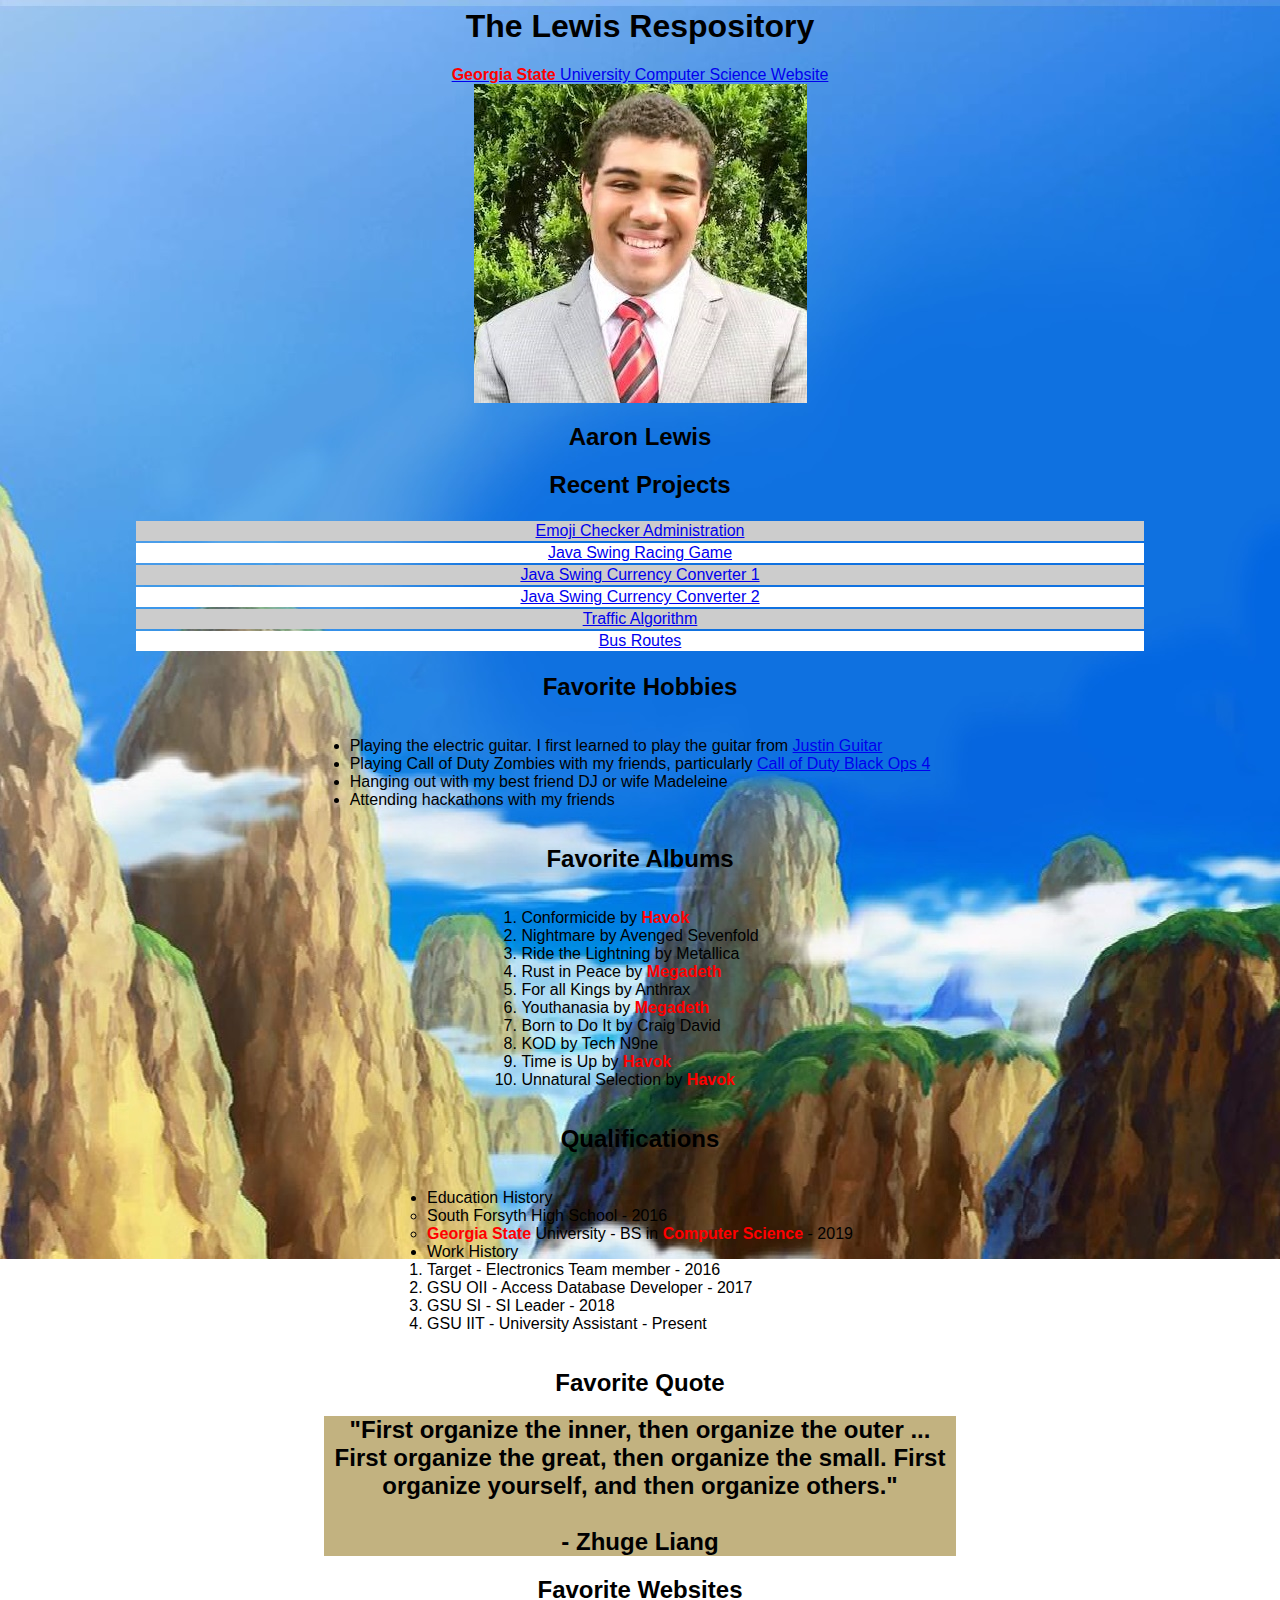
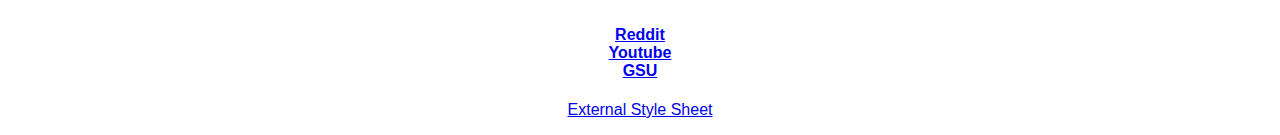
<file: Assignment1/index.html>
<html>
	<head>
		<title>
			The Lewis Respository
		</title>
		
		<link rel="stylesheet" href="style.css" type = "text/css" > </link>
	</head>
	
	<body>
		<h1>
			The Lewis Respository
		</h1>
		<a href = http://www.cs.gsu.edu>
			<span class = "GSUCS"> Georgia State </span>University Computer Science Website
		</a>
		<br>
		<img src = "img/headshot.jpg">
		</img>
		<h2>
			Aaron Lewis
		</h2>
		<h2>
			Recent Projects
		</h2>
		<table>
			<tr>
				<td>
					<a href ="https://github.com/aaronlewis54321/Software_Engineering">
					Emoji Checker Administration
					</a>
				</td>
			</tr>
			<tr>
				<td>
					<a href ="https://github.com/aaronlewis54321/WSP_Final_Project">
					Java Swing Racing Game
					</a>
				</td>
			</tr>
			<tr>
				<td>
					<a href ="https://github.com/aaronlewis54321/WSP_Project2">
					Java Swing Currency Converter 1
				    </a>
				</td>
			</tr>
			<tr>
				<td>
				    <a href ="https://github.com/aaronlewis54321/WSP_Project3">
					Java Swing Currency Converter 2
				    </a>
				</td>
			</tr>
			<tr>
				<td>
				    <a href ="https://github.com/aaronlewis54321/Traffic-Algorithm">
					Traffic Algorithm
				    </a>
				</td>
			</tr>
			<tr>
				<td>
				    <a href ="https://github.com/aaronlewis54321/BusRoutes">
					Bus Routes
				    </a>
				</td>
			</tr>
		</table>
		
		
		<h2>
			Favorite Hobbies
		</h2>
		<ul>
			<li>
				Playing the electric guitar. I first learned to play the guitar from <a href ="http://www.justinguitar.com">Justin Guitar</a> 
			</li>
			<li>
				Playing Call of Duty Zombies with my friends, particularly <a href ="http://www.callofduty.com/blackops4">Call of Duty Black Ops 4</a>
			</li>
			<li>
				Hanging out with my best friend DJ or wife Madeleine
			</li>
			<li>
				Attending hackathons with my friends
			</li>
		</ul>
		
		<h2>
			Favorite Albums
		</h2>
		<ol>
			<li>
				Conformicide by <span class = "GSUCS">Havok</span>
			</li>
			<li>
				Nightmare by Avenged Sevenfold
			</li>
			<li>
				Ride the Lightning by Metallica
			</li>
			<li>
				Rust in Peace by <span class="GSUCS">Megadeth </span>
			</li>
			<li>
				For all Kings by Anthrax
			</li>
			<li>
				Youthanasia by <span class="GSUCS">Megadeth </span>
			</li>
			<li>
				Born to Do It by Craig David
			</li>
			<li>
				KOD by Tech N9ne
			</li>
			<li>
				Time is Up by <span class="GSUCS">Havok </span>
			</li>
			<li>
				Unnatural Selection by <span class="GSUCS">Havok </span>
			</li>
				
		</ol>
		
		
		<h2>
			Qualifications
		</h2>
		<ul>
			<li>
				Education History
				<br>
				<ul>
					<li>
						South Forsyth High School - 2016
					</li>
					<li>
						<span class = "GSUCS">Georgia State</span> University - BS in <span class = "GSUCS"> Computer Science </span>- 2019 
					</li>
				</ul>
			</li>
			<li>
				Work History
				<br>
				<ol>
					<li>
						Target - Electronics Team member - 2016
					</li>
					<li>
						GSU OII - Access Database Developer - 2017
					</li>
					<li>
						GSU SI - SI Leader - 2018
					</li>
					<li>
						GSU IIT - University Assistant - Present
					</li>
				</ol>
			</li>
		</ul>
		
		<br>
		<h2>
			Favorite Quote 
		</h2>
		<div>
		<h2>
			"First organize the inner, then organize the outer ... First organize the great, then organize the small. First organize yourself, and then organize others."
            <br>
			<br>
			- Zhuge Liang
		</h2>
		</div>
		
		<h2>
			Favorite Websites 
		</h2>
		<h4>
			<a href="http://www.reddit.com"> Reddit </a>
			<br>
			<a href="http://www.youtube.com"> Youtube </a>
			<br>
			<a href="http://www.gsu.edu"> GSU </a>

		</h4>
		
		<p>
			<a href= "style.css" download>External Style Sheet </a>
		</p>
	</body>
</html>
</file>
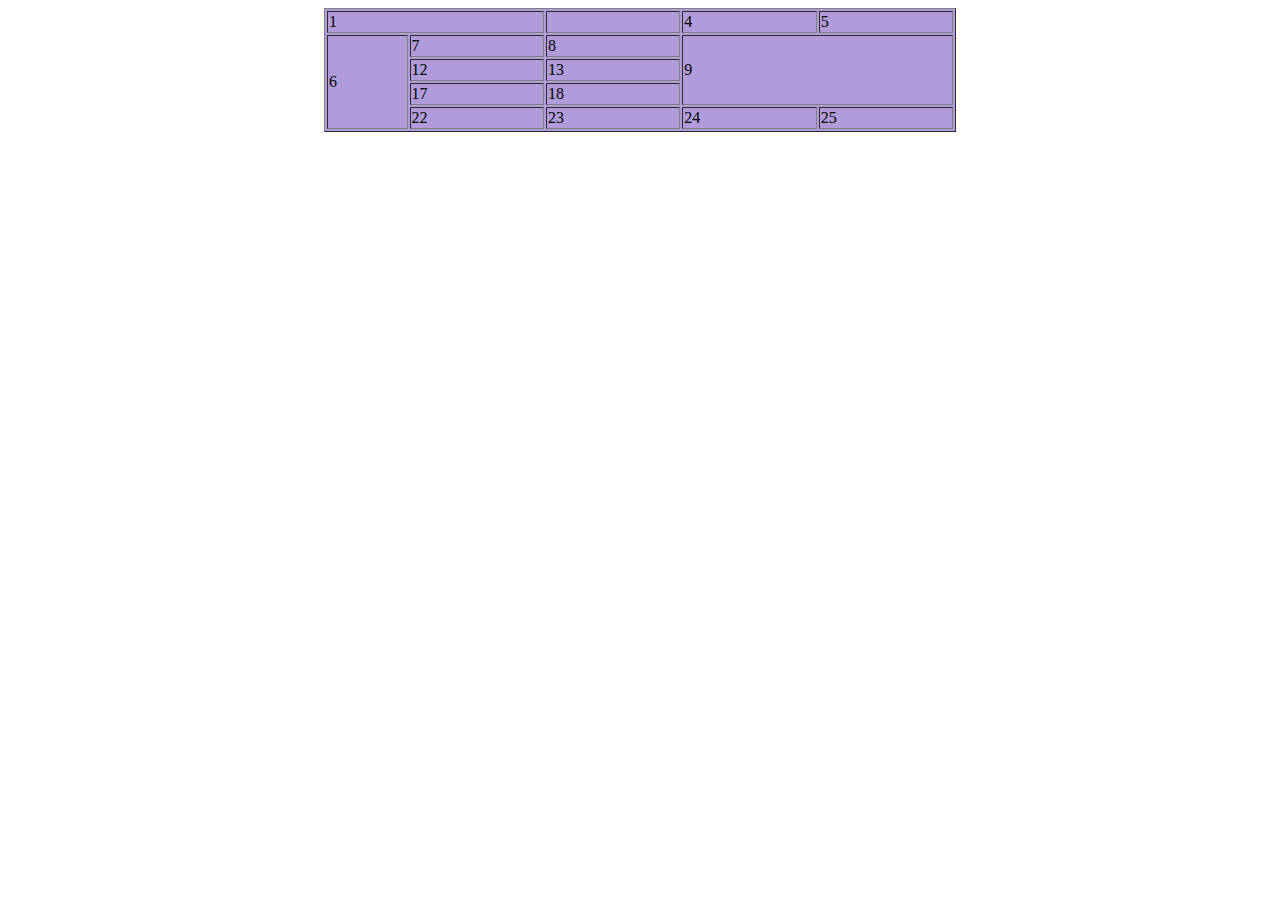
<file: practice2/index.html>
<html>
	<head>
	</head>
	
	<body>
		<table border = "1" bgcolor="#b19cd9" align = "center" style="width:50%">
			<tr>
				<td colspan="2">1<td>
				<td>4</td>
				<td>5</td>
			</tr>
			<tr>
				<td rowspan="4">6</td>
				<td>7</td>
				<td>8</td>
				<td colspan="2" rowspan="3">9</td>
			</tr>
			<tr>
				<td>12</td>
				<td>13</td>
			</tr>
			<tr>
				<td>17</td>
				<td>18</td>
			</tr>	
			<tr>
				<td>22</td>
				<td>23</td>
				<td>24</td>
				<td>25</td>
		</table>
	</body>
</html>
</file>
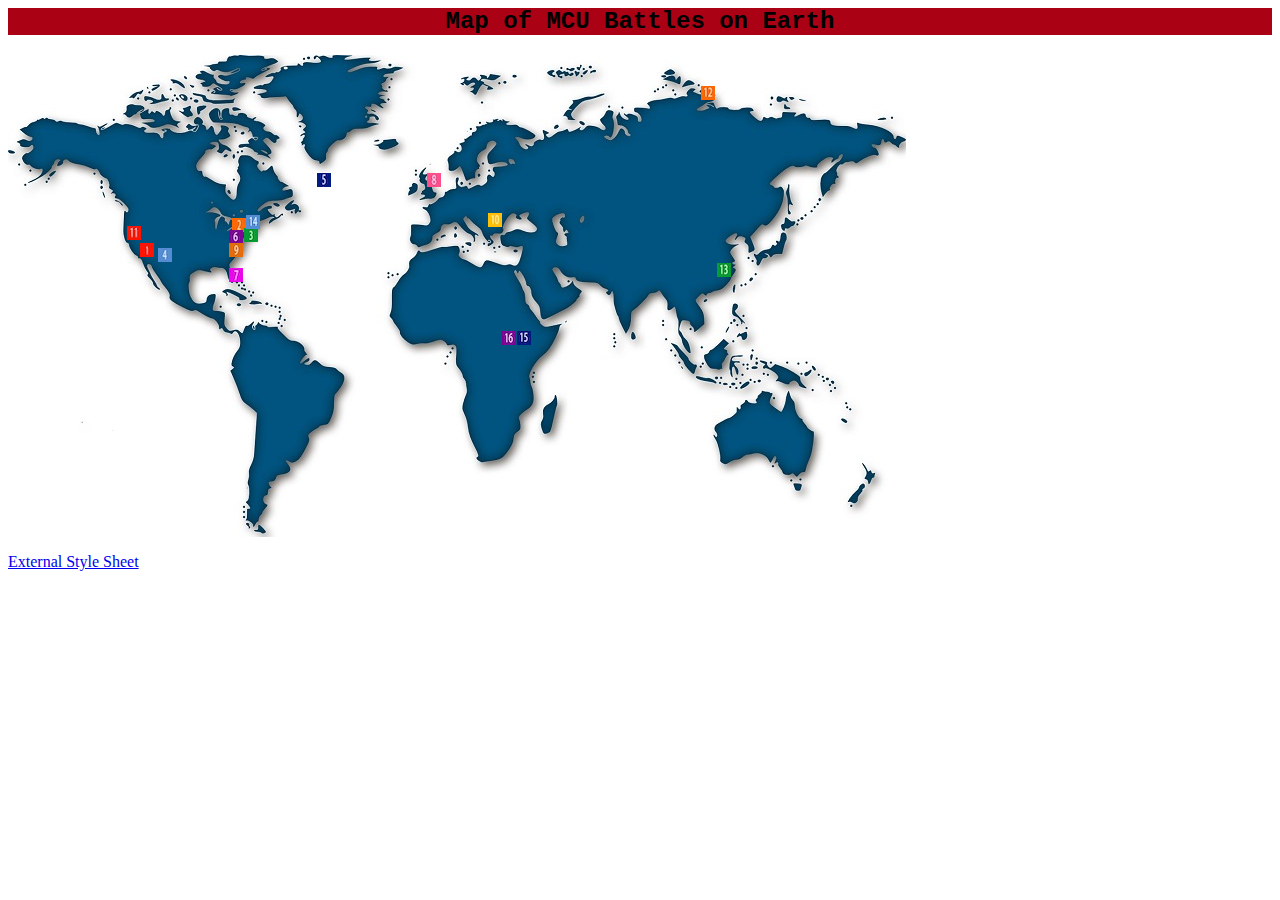
<file: Project1/index.html>
<!Aaron Lewis Panther Number: 002-19-5623 email: alewis91@student.gsu.edu. This work was done by me alone with no help from any peers />
<html>
	<head>
		<link rel="stylesheet" type="text/css" href="styles.css">
		<link rel="shortcut icon" href="avengers.jpg"/>
		<title>MCU Battle Map</title>
	</head>


	<body>
	
		<h2 class = "title">Map of MCU Battles on Earth</h2>
	<div class = "main">
		<img src="worldmap.jpg">
		
		
	
		<div class = "menu1"> 
			<img src="one.jpg" class = "one">
			<a>
				<h2>Ironman</h2>
				<h3>Malibu, California</h3>
				<p>
					A billionaire industrialist and genius inventor, Tony Stark (Robert Downey Jr.), is conducting weapons tests overseas, but terrorists kidnap him to force him to build a devastating weapon. Instead, he builds an armored suit and upends his captors. Returning to America, Stark refines the suit and uses it to combat crime and terrorism.
				</p>
			</a>
		</div>

		<div class = "menu2">
			<img src="two.jpg" class = "two">
			<a>
				<h2>The Incredible Hulk</h2>
				<h3>New York City, New York</h3>
				<p>
				Scientist Bruce Banner (Edward Norton) desperately seeks a cure for the gamma radiation that contaminated his cells and turned him into The Hulk. Cut off from his true love Betty Ross (Liv Tyler) and forced to hide from his nemesis, Gen. Thunderbolt Ross (William Hurt), Banner soon comes face-to-face with a new threat: a supremely powerful enemy known as The Abomination (Tim Roth).
				</p>
			</a>
		</div>

		<div class = "menu3">
			<img src="three.jpg" class = "three">
			<a>
				<h2>Ironman 2</h2>
				<h3>New York City, New York</h3>
				<p>
					With the world now aware that he is Iron Man, billionaire inventor Tony Stark (Robert Downey Jr.) faces pressure from all sides to share his technology with the military. He is reluctant to divulge the secrets of his armored suit, fearing the information will fall into the wrong hands. With Pepper Potts (Gwyneth Paltrow) and "Rhodey" Rhodes (Don Cheadle) by his side, Tony must forge new alliances and confront a powerful new enemy.
				</p>
			</a>
		</div>

		<div class = "menu4">
			<img src="four.jpg" class = "four">
			<a>
				<h2>Thor</h2>
				<h3>Puente Antiguo, New Mexico</h3>
				<p>
					As the son of Odin (Anthony Hopkins), king of the Norse gods, Thor (Chris Hemsworth) will soon inherit the throne of Asgard from his aging father. However, on the day that he is to be crowned, Thor reacts with brutality when the gods' enemies, the Frost Giants, enter the palace in violation of their treaty. As punishment, Odin banishes Thor to Earth. While Loki (Tom Hiddleston), Thor's brother, plots mischief in Asgard, Thor, now stripped of his powers, faces his greatest threat.
				</p>
			</a>
		</div>

		<div class = "menu5">
			<img src="five.jpg" class = "five">
			<a>
				<h2>Captain America</h2>
				<h3>Above the Atlantic Ocean</h3>
				<p>
					It is 1941 and the world is in the throes of war. Steve Rogers (Chris Evans) wants to do his part and join America's armed forces, but the military rejects him because of his small stature. Finally, Steve gets his chance when he is accepted into an experimental program that turns him into a supersoldier called Captain America. Joining forces with Bucky Barnes (Sebastian Stan) and Peggy Carter (Hayley Atwell), Captain America leads the fight against the Nazi-backed HYDRA organization.
				</p>
			</a>
		</div>

		<div class = "menu6">
			<img src="six.jpg" class = "six">
			<a>
				<h2>Avengers</h2>
				<h3>New York City, New York</h3>
				<p>
					When Thor's evil brother, Loki (Tom Hiddleston), gains access to the unlimited power of the energy cube called the Tesseract, Nick Fury (Samuel L. Jackson), director of S.H.I.E.L.D., initiates a superhero recruitment effort to defeat the unprecedented threat to Earth. Joining Fury's "dream team" are Iron Man (Robert Downey Jr.), Captain America (Chris Evans), the Hulk (Mark Ruffalo), Thor (Chris Hemsworth), the Black Widow (Scarlett Johansson) and Hawkeye (Jeremy Renner).
				</p>
			</a>
		</div>

		<div class = "menu7">
			<img src="seven.jpg" class = "seven">
			<a>
				<h2>Ironman 3</h2>
				<h3>Miami, Florida</h3>
				<p>
					Plagued with worry and insomnia since saving New York from destruction, Tony Stark (Robert Downey Jr.), now, is more dependent on the suits that give him his Iron Man persona -- so much so that every aspect of his life is affected, including his relationship with Pepper (Gwyneth Paltrow). After a malevolent enemy known as the Mandarin (Ben Kingsley) reduces his personal world to rubble, Tony must rely solely on instinct and ingenuity to avenge his losses and protect the people he loves.
				</p>
			</a>
		</div>

		<div class = "menu8">
			<img src="eight.jpg" class = "eight">
			<a>
				<h2>Thor: The Dark World</h2>
				<h3>London, England</h3>
				<p>
					In ancient times, the gods of Asgard fought and won a war against an evil race known as the Dark Elves. The survivors were neutralized, and their ultimate weapon -- the Aether -- was buried in a secret location. Hundreds of years later, Jane Foster (Natalie Portman) finds the Aether and becomes its host, forcing Thor (Chris Hemsworth) to bring her to Asgard before Dark Elf Malekith (Christopher Eccleston) captures her and uses the weapon to destroy the Nine Realms -- including Earth.
				</p>
			</a>
		</div>

		<div class = "menu9">
			<img src="nine.jpg" class = "nine">
			<a>
				<h2>Captain America: Winter Soldier</h2>
				<h3>Washington, DC</h3>
				<p>
					After the cataclysmic events in New York with his fellow Avengers, Steve Rogers, aka Captain America (Chris Evans), lives in the nation's capital as he tries to adjust to modern times. An attack on a S.H.I.E.L.D. colleague throws Rogers into a web of intrigue that places the whole world at risk. Joining forces with the Black Widow (Scarlett Johansson) and a new ally, the Falcon, Rogers struggles to expose an ever-widening conspiracy, but he and his team soon come up against an unexpected enemy.
				</p>
			</a>
		</div>

		<div class = "menu10">
			<img src="ten.jpg" class = "ten">
			<a>
				<h2>Avengers: Age of Ultron</h2>
				<h3>Sokovia</h3>
				<p>
					When Tony Stark (Robert Downey Jr.) jump-starts a dormant peacekeeping program, things go terribly awry, forcing him, Thor (Chris Hemsworth), the Incredible Hulk (Mark Ruffalo) and the rest of the Avengers to reassemble. As the fate of Earth hangs in the balance, the team is put to the ultimate test as they battle Ultron, a technological terror hell-bent on human extinction. Along the way, they encounter two mysterious and powerful newcomers, Pietro and Wanda Maximoff.
				</p>
			</a>
		</div>

		<div class = "menu11">
			<img src="eleven.jpg" class = "eleven">
			<a>
				<h2>Ant Man</h2>
				<h3>San Francisco, California</h3>
				<p>
					Forced out of his own company by former protégé Darren Cross, Dr. Hank Pym (Michael Douglas) recruits the talents of Scott Lang (Paul Rudd), a master thief just released from prison. Lang becomes Ant-Man, trained by Pym and armed with a suit that allows him to shrink in size, possess superhuman strength and control an army of ants. The miniature hero must use his new skills to prevent Cross, also known as Yellowjacket, from perfecting the same technology and using it as a weapon for evil.
				</p>
			</a>
		</div>

		<div class = "menu12">
			<img src="twelve.jpg" class = "twelve">
			<a>
				<h2>Captain America: Civil War</h2>
				<h3>Siberia</h3>
				<p>
					Political pressure mounts to install a system of accountability when the actions of the Avengers lead to collateral damage. The new status quo deeply divides members of the team. Captain America (Chris Evans) believes superheroes should remain free to defend humanity without government interference. Iron Man (Robert Downey Jr.) sharply disagrees and supports oversight. As the debate escalates into an all-out feud, Black Widow (Scarlett Johansson) and Hawkeye (Jeremy Renner) must pick a side.
				</p>
			</a>
		</div>

		<div class = "menu13">
			<img src="thirteen.jpg" class = "thirteen">
			<a>
				<h2>Dr. Strange</h2>
				<h3>Hong Kong, China</h3>
				<p>
					Dr. Stephen Strange's (Benedict Cumberbatch) life changes after a car accident robs him of the use of his hands. When traditional medicine fails him, he looks for healing, and hope, in a mysterious enclave. He quickly learns that the enclave is at the front line of a battle against unseen dark forces bent on destroying reality. Before long, Strange is forced to choose between his life of fortune and status or leave it all behind to defend the world as the most powerful sorcerer in existence.
				</p>
			</a>
		</div>

		<div class = "menu14">
			<img src="fourteen.jpg" class = "fourteen">
			<a>
				<h2>Spiderman: Homecoming</h2>
				<h3>Queens, New York</h3>
				<p>
					Thrilled by his experience with the Avengers, young Peter Parker returns home to live with his Aunt May. Under the watchful eye of mentor Tony Stark, Parker starts to embrace his newfound identity as Spider-Man. He also tries to return to his normal daily routine -- distracted by thoughts of proving himself to be more than just a friendly neighborhood superhero. Peter must soon put his powers to the test when the evil Vulture emerges to threaten everything that he holds dear.
				</p>
			</a>
		</div>

		<div class = "menu15">
			<img src="fifteen.jpg" class = "fifteen">
			<a>
				<h2>Black Panther</h2>
				<h3>Wakanda</h3>
				<p>
					After the death of his father, T'Challa returns home to the African nation of Wakanda to take his rightful place as king. When a powerful enemy suddenly reappears, T'Challa's mettle as king -- and as Black Panther -- gets tested when he's drawn into a conflict that puts the fate of Wakanda and the entire world at risk. Faced with treachery and danger, the young king must rally his allies and release the full power of Black Panther to defeat his foes and secure the safety of his people.
				</p>
			</a>
		</div>

		<div class = "menu16">
			<img src="sixteen.jpg" class = "sixteen">
			<a>
				<h2>Avengers: Infinity War</h2>
				<h3>Wakanda</h3>
				<p>
					Iron Man, Thor, the Hulk and the rest of the Avengers unite to battle their most powerful enemy yet -- the evil Thanos. On a mission to collect all six Infinity Stones, Thanos plans to use the artifacts to inflict his twisted will on reality. The fate of the planet and existence itself has never been more uncertain as everything the Avengers have fought for has led up to this moment.
				</p>
			</a>
		</div>

     </div>
	 <a href = "styles.css" download><p>External Style Sheet</p></a>

	</body>
</html>
</file>
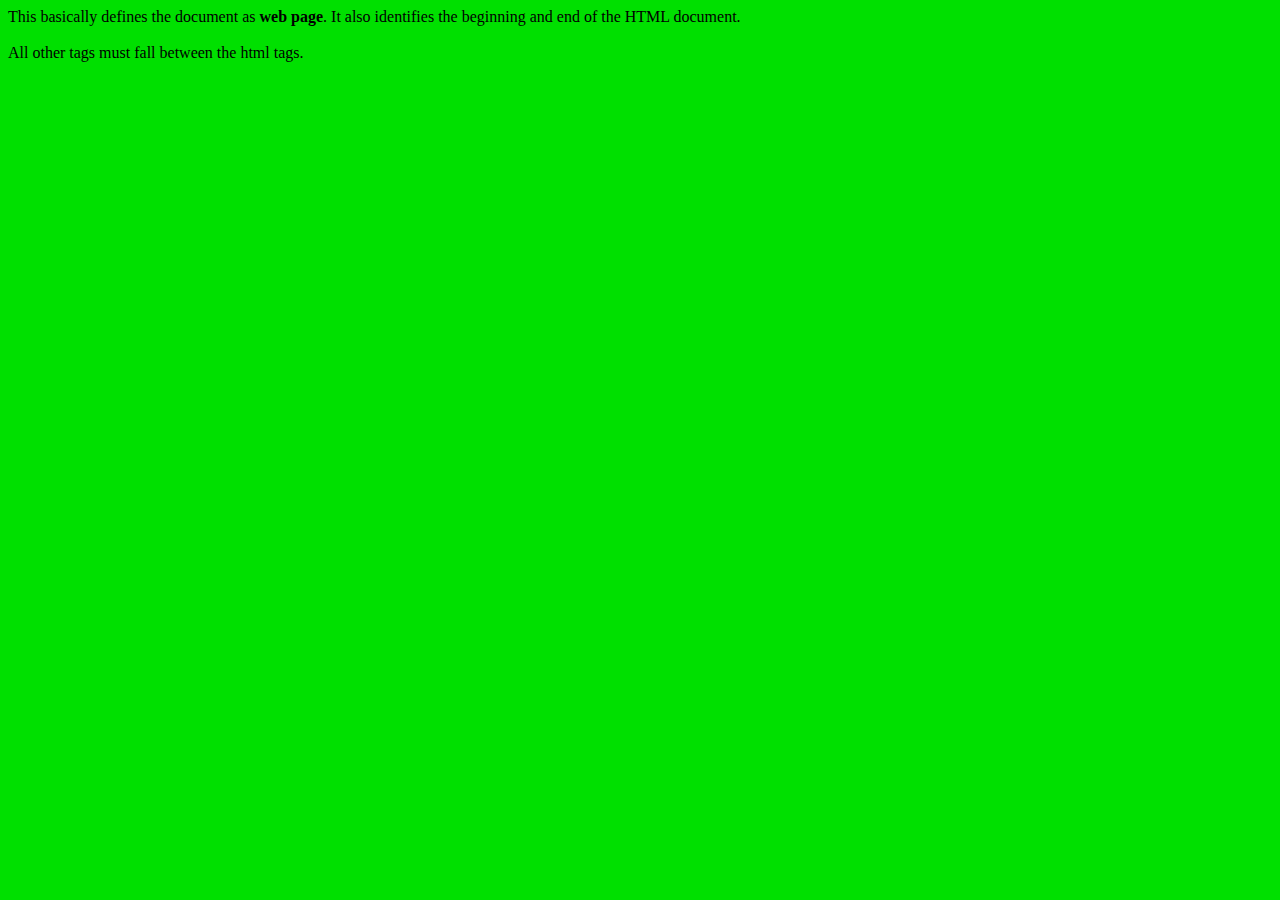
<file: practice1/Page1.html>
<html>
	<head></head>
	<title>
	Title of webpage
	</title>
	<body bgcolor = "moneyblue">
	<!-- This comment will be ignored -->
	This basically defines the document as <b>web page</b>. It also identifies the beginning and end of the HTML document. 
	<br>
	<br>
	All other tags must fall between the html tags.
	</body>
</html>
</file>
<file: Assignment1/style.css>
body {
	background-image: url("img/background.jpg");
	background-repeat: no-repeat;
    background-attachment: fixed;
	font-family: sans-serif;
	text-align: center;
}

ul {
	display: inline-block;
    padding-left: 0;
    text-align: left;
}


ol {
	display: inline-block;
    padding-left: 0;
    text-align: left;
}

table {
	text-align: center;
	margin-left:auto; 
    margin-right:auto;
	border: 0;
	width: 80%;
}

tr:nth-child(odd) {
	background: #CCC
}

tr:nth-child(even) {
	background: #FFF
}

div {
	background-color: #c2b280;
	width: 50%;
	text-align: center;
	margin-left:auto; 
    margin-right:auto;
}

a:hover { 
  background-color: aqua;
}

span {
	color: red;
	font-weight: bold;
}
</file>
<file: Project1/styles.css>
h2.title {
	background-color: #AA0114;
	font-family: Courier;
	text-align: center;
}

div.main {
	display: inline-block;
}

img.one {
	position: absolute;
	top: 243px;
	left:140px;

}
img.two {
	position: absolute;
	top: 218px;
	left:232px;
}
img.three {
	position: absolute;
	top: 228px;
	left:244px;
}
img.four {
	position: absolute;
	top: 248px;
	left:158px;
}
img.five {
	position: absolute;
	top: 173px;
	left:317px;
}
img.six {
	position: absolute;
	top: 230px;
	left:229px;
}
img.seven {
	position: absolute;
	top: 268px;
	left:229px;
}
img.eight {
	position: absolute;
	top: 173px;
	left:427px;
}
img.nine {
	position: absolute;
	top: 243px;
	left:229px;
}
img.ten {
	position: absolute;
	top: 213px;
	left:488px;
}
img.eleven {
	position: absolute;
	top: 226px;
	left:127px;
}
img.twelve {
	position: absolute;
	top: 86px;
	left:701px;
}
img.thirteen {
	position: absolute;
	top: 263px;
	left:717px;
}
img.fourteen {
	position: absolute;
	top: 215px;
	left:246px;
}
img.fifteen {
	position: absolute;
	top: 331px;
	left:517px;
}
img.sixteen {
	position: absolute;
	top: 331px;
	left:502px;
}

div.menu1 {
    font-weight: bold;
    color: white;
    text-align: center;
    width: 35em;
	float: right;
}
div.menu1:hover a { 
	display:block; 
}
div.menu1 a {
	display: none;
    text-decoration: none; 
    background-color: red;  
    color: black;
    border-top: 2px solid gray;
}


div.menu2 {
    font-weight: bold;
    color: white;
    text-align: center;
    width: 35em;
	float:right;
}
div.menu2:hover a { 
	display:block; 
}
div.menu2 a {
	display: none;
    text-decoration: none; 
    background-color: green;  
    color: black;
    border-top: 2px solid gray;
}




div.menu3 {
    font-weight: bold;
    color: white;
    text-align: center;
    width: 35em;
	float: right;
}
div.menu3:hover a { 
	display:block; 
}
div.menu3 a {
	display: none;
    text-decoration: none; 
    background-color: red;  
    color: black;
    border-top: 2px solid gray;
}




div.menu4 {
    font-weight: bold;
    color: white;
    text-align: center;
    width: 35em;
	float: right;
}
div.menu4:hover a { 
	display:block; 
}
div.menu4 a {
	display: none;
    text-decoration: none; 
    background-color: gold;  
    color: black;
    border-top: 2px solid gray;
}




div.menu5 {
    font-weight: bold;
    color: white;
    text-align: center;
    width: 35em;
	float: right;
}
div.menu5:hover a { 
	display:block; 
}
div.menu5 a {
	display: none;
    text-decoration: none; 
    background-color: lightblue;  
    color: black;
    border-top: 2px solid gray;
}





div.menu6 {
    font-weight: bold;
    color: white;
    text-align: center;
    width: 35em;
	float: right;
}
div.menu6:hover a { 
	display:block; 
}
div.menu6 a {
	display: none;
    text-decoration: none; 
    background-color: red;  
    color: black;
    border-top: 2px solid gray;
}





div.menu7 {
    font-weight: bold;
    color: white;
    text-align: center;
    width: 35em;
	float: right;
}
div.menu7:hover a { 
	display:block; 
}
div.menu7 a {
	display: none;
    text-decoration: none; 
    background-color: red;  
    color: black;
    border-top: 2px solid gray;
}




div.menu8 {
    font-weight: bold;
    color: white;
    text-align: center;
    width: 35em;
	float: right;
}
div.menu8:hover a { 
	display:block; 
}
div.menu8 a {
	display: none;
    text-decoration: none; 
    background-color: gold;  
    color: black;
    border-top: 2px solid gray;
}




div.menu9 {
    font-weight: bold;
    color: white;
    text-align: center;
    width: 35em;
	float: right;
}
div.menu9:hover a { 
	display:block; 
}
div.menu9 a {
	display: none;
    text-decoration: none; 
    background-color: lightblue;  
    color: black;
    border-top: 2px solid gray;
}




div.menu10 {
    font-weight: bold;
    color: white;
    text-align: center;
    width: 35em;
	float: right;
}
div.menu10:hover a { 
	display:block; 
}
div.menu10 a {
	display: none;
    text-decoration: none; 
    background-color: red;  
    color: black;
    border-top: 2px solid gray;
}





div.menu11 {
    font-weight: bold;
    color: white;
    text-align: center;
    width: 35em;
	float: right;
}
div.menu11:hover a { 
	display:block; 
}
div.menu11 a {
	display: none;
    text-decoration: none; 
    background-color: red;  
    color: black;
    border-top: 2px solid gray;
}





div.menu12 {
    font-weight: bold;
    color: white;
    text-align: center;
    width: 35em;
	float: right;
}
div.menu12:hover a { 
	display:block; 
}
div.menu12 a {
	display: none;
    text-decoration: none; 
    background-color: lightblue;  
    color: black;
    border-top: 2px solid gray;
}





div.menu13 {
    font-weight: bold;
    color: white;
    text-align: center;
    width: 35em;
	float: right;
}
div.menu13:hover a { 
	display:block; 
}
div.menu13 a {
	display: none;
    text-decoration: none; 
    background-color: lightblue;  
    color: black;
    border-top: 2px solid gray;
}





div.menu14 {
    font-weight: bold;
    color: white;
    text-align: center;
    width: 35em;
	float: right;
}
div.menu14:hover a { 
	display:block; 
}
div.menu14 a {
	display: none;
    text-decoration: none; 
    background-color: red;  
    color: black;
    border-top: 2px solid gray;
}





div.menu15 {
    font-weight: bold;
    color: white;
    text-align: center;
    width: 35em;
	float: right;
}
div.menu15:hover a { 
	display:block; 
}
div.menu15 a {
	display: none;
    text-decoration: none; 
    background-color: grey;  
    color: black;
    border-top: 2px solid gray;
}



div.menu16 {
    font-weight: bold;
    color: white;
    text-align: center;
    width: 35em;
	float: right;
}
div.menu16:hover a { 
	display:block; 
}
div.menu16 a {
	display: none;
    text-decoration: none; 
    background-color: red;  
    color: black;
    border-top: 2px solid gray;
}
</file>
